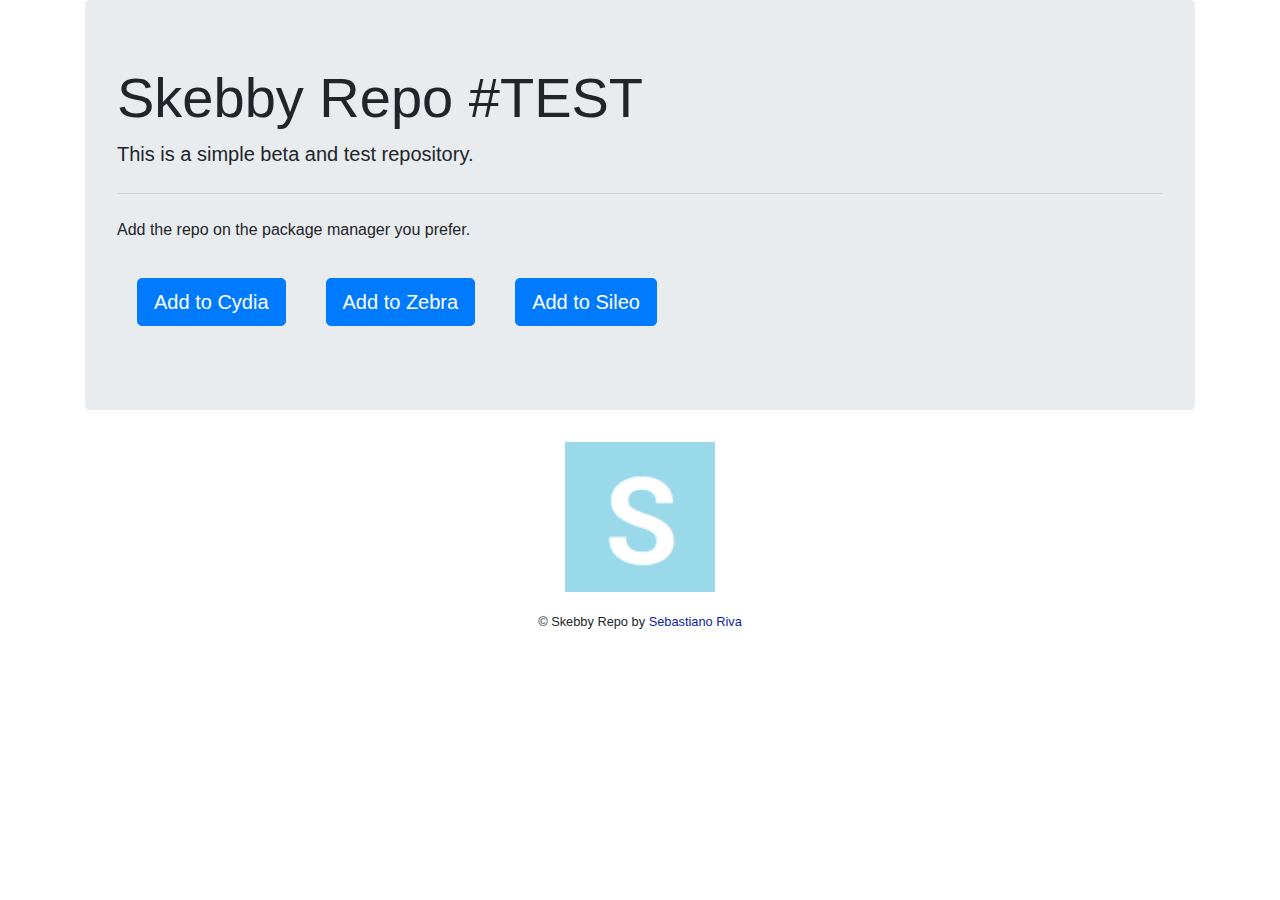
<file: index.html>
<!doctype html>
<html lang="en">
  <head>
    <!-- Required meta tags -->
    <meta charset="utf-8">
    <meta name="viewport" content="width=device-width, initial-scale=1, shrink-to-fit=no">
	<link rel="icon" href="CydiaIcon.png" type="image.png" />

    <!-- Bootstrap CSS -->
    <link rel="stylesheet" href="https://stackpath.bootstrapcdn.com/bootstrap/4.3.1/css/bootstrap.min.css" integrity="sha384-ggOyR0iXCbMQv3Xipma34MD+dH/1fQ784/j6cY/iJTQUOhcWr7x9JvoRxT2MZw1T" crossorigin="anonymous">

    <title>Skebby Repo #TEST</title>
	  
	  <style>
	  
		  a.btn-lg{
			  margin: 20px 20px;
		  }
		  
		  .bottomtext {
			 font-size: 80%; 
			  margin-top: 20px;
		  }
		  
		  a {
			  text-decoration: none;
			  color: #0A1DAE;
		  }
		  
		  img {
			  display: block;
			  margin-left: auto;
			  margin-right: auto;
			  width: 150px;
			}
	  
	  </style>
  </head>
  <body>
	  
	<div class="container">
		<div class="jumbotron">
			<h1 class="display-4">Skebby Repo #TEST</h1>
			<p class="lead">This is a simple beta and test repository.</p>
			<hr class="my-4">
			<p>Add the repo on the package manager you prefer.</p>
			<a class="btn btn-primary btn-lg" href="cydia://url/https://cydia.saurik.com/api/share#?source=https://skebby11.github.io/cydia-repo/" role="button">Add to Cydia</a><a class="btn btn-primary btn-lg" href="zbra://sources/add/https://skebby11.github.io/cydia-repo/" role="button">Add to Zebra</a><a class="btn btn-primary btn-lg" href="sileo://source/https://skebby11.github.io/cydia-repo/" role="button">Add to Sileo</a>		  
		</div>
		<img src="CydiaIcon.png" alt="SKEBBY TEST REPO ICON">
		<div align="center" class="bottomtext">&copy Skebby Repo by <a href="https://www.sebastianoriva.it" target="_blank">Sebastiano Riva</a></div>
	</div>

    <!-- Optional JavaScript -->
    <!-- jQuery first, then Popper.js, then Bootstrap JS -->
    <script src="https://code.jquery.com/jquery-3.3.1.slim.min.js" integrity="sha384-q8i/X+965DzO0rT7abK41JStQIAqVgRVzpbzo5smXKp4YfRvH+8abtTE1Pi6jizo" crossorigin="anonymous"></script>
    <script src="https://cdnjs.cloudflare.com/ajax/libs/popper.js/1.14.7/umd/popper.min.js" integrity="sha384-UO2eT0CpHqdSJQ6hJty5KVphtPhzWj9WO1clHTMGa3JDZwrnQq4sF86dIHNDz0W1" crossorigin="anonymous"></script>
    <script src="https://stackpath.bootstrapcdn.com/bootstrap/4.3.1/js/bootstrap.min.js" integrity="sha384-JjSmVgyd0p3pXB1rRibZUAYoIIy6OrQ6VrjIEaFf/nJGzIxFDsf4x0xIM+B07jRM" crossorigin="anonymous"></script>
  </body>
</html>
</file>
